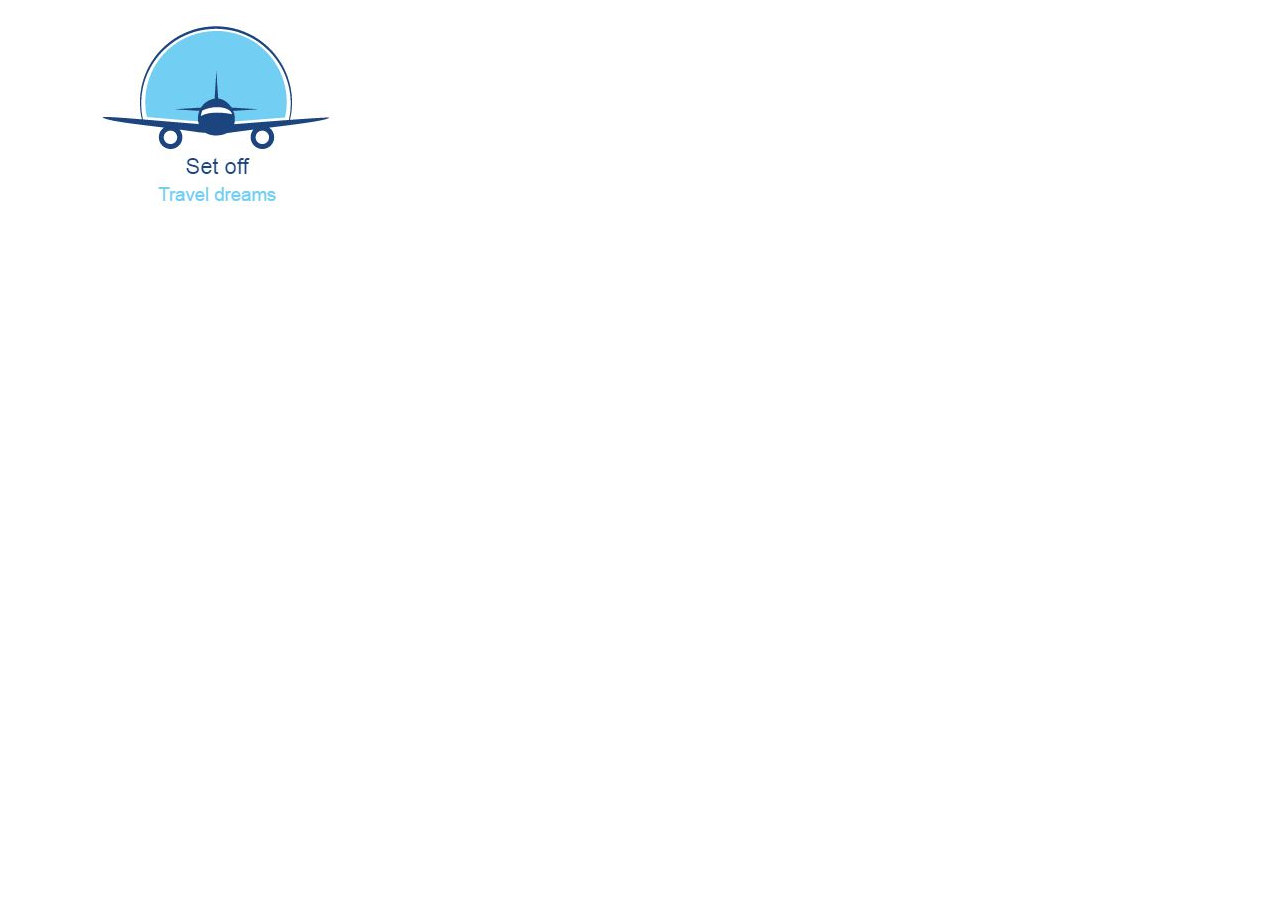
<file: bootstrap/markup/index.html>
<!doctype html>
<html>
	<head>
		<meta name="viewport" content="width=device-width initial-scale=1">
		<link rel="stylesheet" href="https://maxcdn.bootstrapcdn.com/bootstrap/3.3.7/css/bootstrap.min.css">
		<script src="https://ajax.googleapis.com/ajax/libs/jquery/3.1.1/jquery.min.js"></script>
		<script src="https://maxcdn.bootstrapcdn.com/bootstrap/3.3.7/js/bootstrap.min.js"></script>
		<title>Set Off<img src="../img/logo.jpg"></title>
		<meta charset="utf-8">
	</head>
<body>
	<div class="container" id="main">
		<div class="navbar navbar-fixed-top">
		<div class="container">
			<a class="navbar-brand" href="//"><img src="../img/logo.jpg"></a>
			<div class="nav-collapse collapse navbar-reposive-collapse">
				<ul class="nav navbar-nav">
					<li class="active">
						<a href="#">Home</a>
					</li>
				</ul><!--end nav-->
			</div><!--end nav-collapse-->

		</div><!--container-->
			
		</div><!--end nav-->

		<div class="carousel slide" id="myCarousel">
			
		</div><!-- end carousel-->

		<div class="row" id="bigCallout">
			
		</div><!--end bigCallout-->

		<div class="row" id="featuresHeading">
			
		</div><!-- end featuresHeading-->

		<div class="row" id="feattures">
			
		</div><!-- end features-->

		<div class="row" id="moreInfo">
			
		</div><!-- end moreInfo-->

		<div class="row" id="moreCourses">
			
		</div><!-- end moreCourses-->

	</div><!-- end container-->
	<footer>
		
	</footer>
</body>
</html>
</file>
